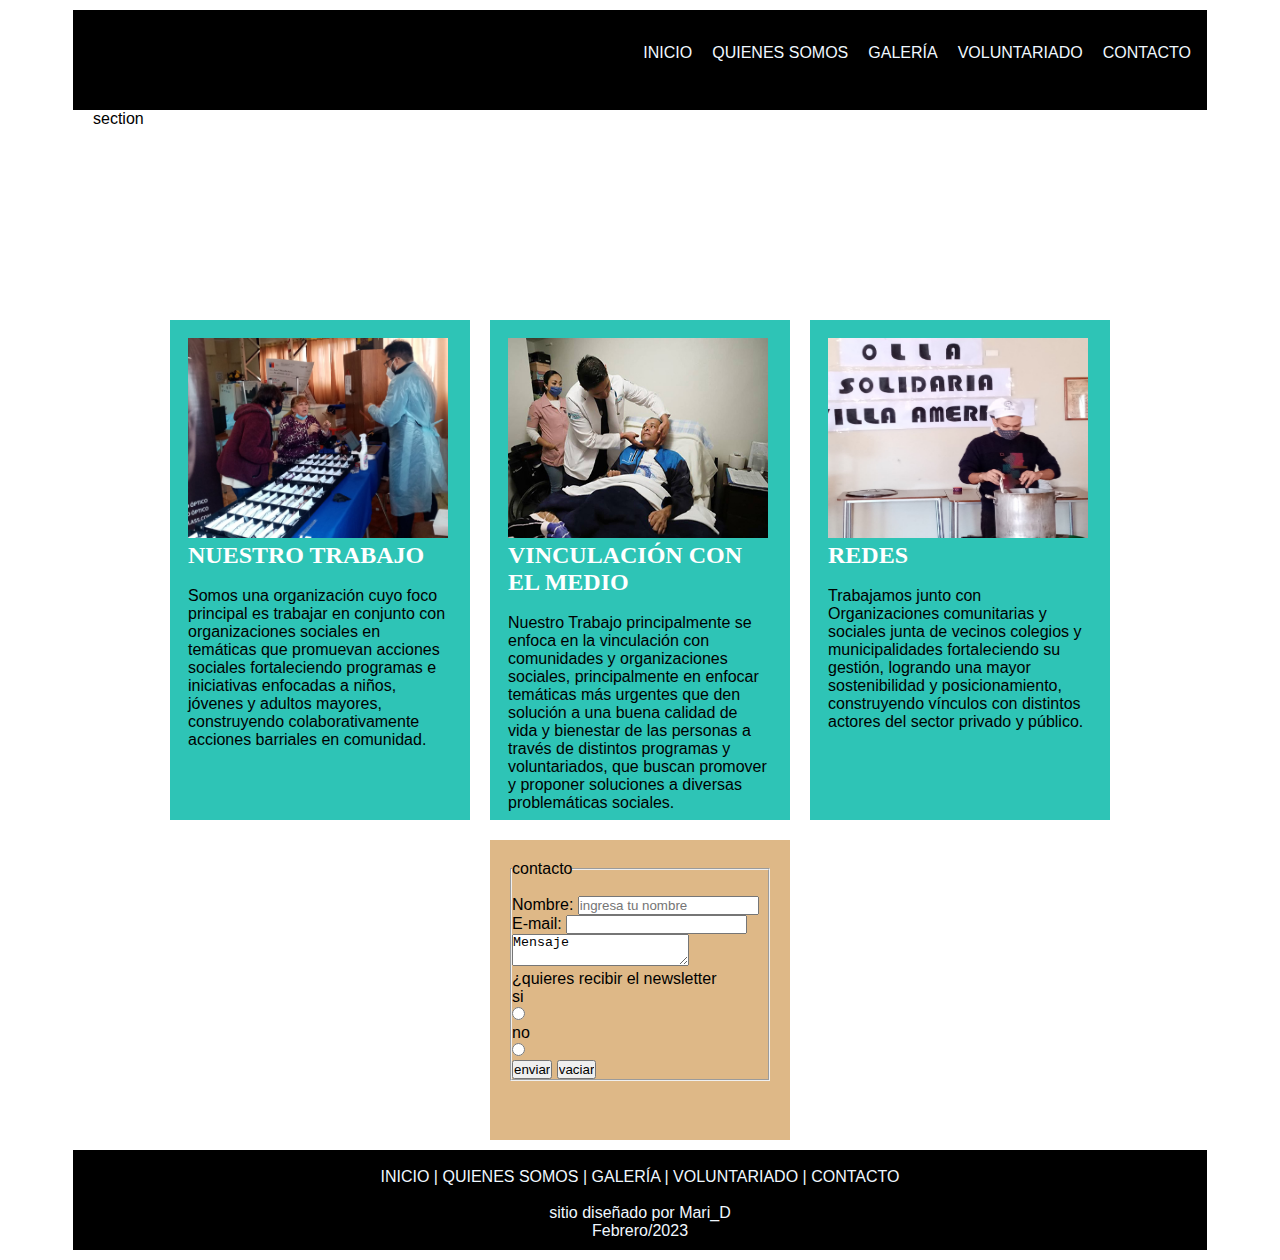
<file: index.html>
<!DOCTYPE html>
<html lang="en">

<head>
    <meta charset="UTF-8">
    <meta http-equiv="X-UA-Compatible" content="IE=edge">
    <meta name="viewport" content="width=device-width, initial-scale=1.0">
    <link rel="stylesheet" href="./css/style.css">
    <title>Villa América Solidaria</title>

</head>

<body>
    <header class="encabezado">header
        <nav>
            <ul class="menu">
                <li><a href="./index.html">INICIO</a></li>
                <li><a href="./pages/quienesomos.html"> QUIENES SOMOS</a></li>
                <li><a href="./pages/galeria.html">GALERÍA</a></li>
                <li><a href="./pages/voluntariado.html">VOLUNTARIADO</a></li>
                <li><a href="./pages/contacto.html">CONTACTO</a></li>
            </ul>
        </nav>
    </header>

    <div class="index">
        <section class="section">section</section>
    </div>
    <main id="contenedor">
        <article class="caja1">
            <div class="card">
                <img class="card__image" src="./img/oftarmologia1.jpg" alt="perrito">
                <h2 class="card__title">NUESTRO TRABAJO</h2><br>
                <p class="card__texto">Somos una organización cuyo foco principal es trabajar en conjunto con
                    organizaciones sociales en temáticas que promuevan acciones sociales fortaleciendo programas e
                    iniciativas enfocadas a niños, jóvenes y adultos mayores, construyendo colaborativamente acciones
                    barriales en comunidad.</p>

            </div>
        </article>
        <article class="caja2">
            <div class="card">
                <img class="card__image" src="./img/adultostechoch.jpg" alt="perrito">
                <h2 class="card__title">VINCULACIÓN CON EL MEDIO </h2>
                <br>
                <p class="card__texto">Nuestro Trabajo principalmente se enfoca en la vinculación con comunidades y
                    organizaciones sociales, principalmente en enfocar temáticas más urgentes que den solución a una
                    buena calidad de vida y bienestar de las personas a través de distintos programas y voluntariados,
                    que buscan promover y proponer soluciones a diversas problemáticas sociales.</p>

            </div>
        </article>
        <article class="caja3">
            <div class="card">
                <img class="card__image" src="./img/olla1.jpg" alt="perrito">
                <h2 class="card__title">REDES</h2>
                <br>
                <p class="card__texto">Trabajamos junto con Organizaciones comunitarias y sociales junta de vecinos
                    colegios y municipalidades fortaleciendo su gestión, logrando una mayor sostenibilidad y
                    posicionamiento, construyendo vínculos con distintos actores del sector privado y público.</p>

            </div>
        </article>
        <aside class="aside">
            <form>
                <fieldset>
                    <legend>
                        <p>contacto</p>
                    </legend>
                    <br>
                    <label for="nombre">Nombre:</label>
                    <input required type="text" id="nombre" placeholder="ingresa tu nombre">
                    <br>
                    <label for="email">E-mail:</label>
                    <input required type="email" id="email">
                    <br>
                    <textarea>Mensaje</textarea>
                    <br>
                    <p>¿quieres recibir el newsletter</p>
                    <div>si</div>
                    <input type="radio" name="terminos" value="si">
                    <div>no</div>
                    <input type="radio" name="terminos" value="no">
                    <br>
                    <input type="submit" value="enviar">
                    <input type="reset" value="vaciar">
                </fieldset>
            </form>
        </aside>
    </main>
    <footer>
        <br>
        <p><a href="./index.html">INICIO</a> | <a href="./pages/quienesomos.html"> QUIENES SOMOS</a> | <a
                href="./galeria.html">GALERÍA</a> | <a href="./pages/voluntariado.html">VOLUNTARIADO</a> | <a
                href="./pages/contacto.html">CONTACTO</a></p>
                <br>
        <p>sitio diseñado por Mari_D</p>
        <p>Febrero/2023</p>
    </footer>

</body>

</html>
</file>
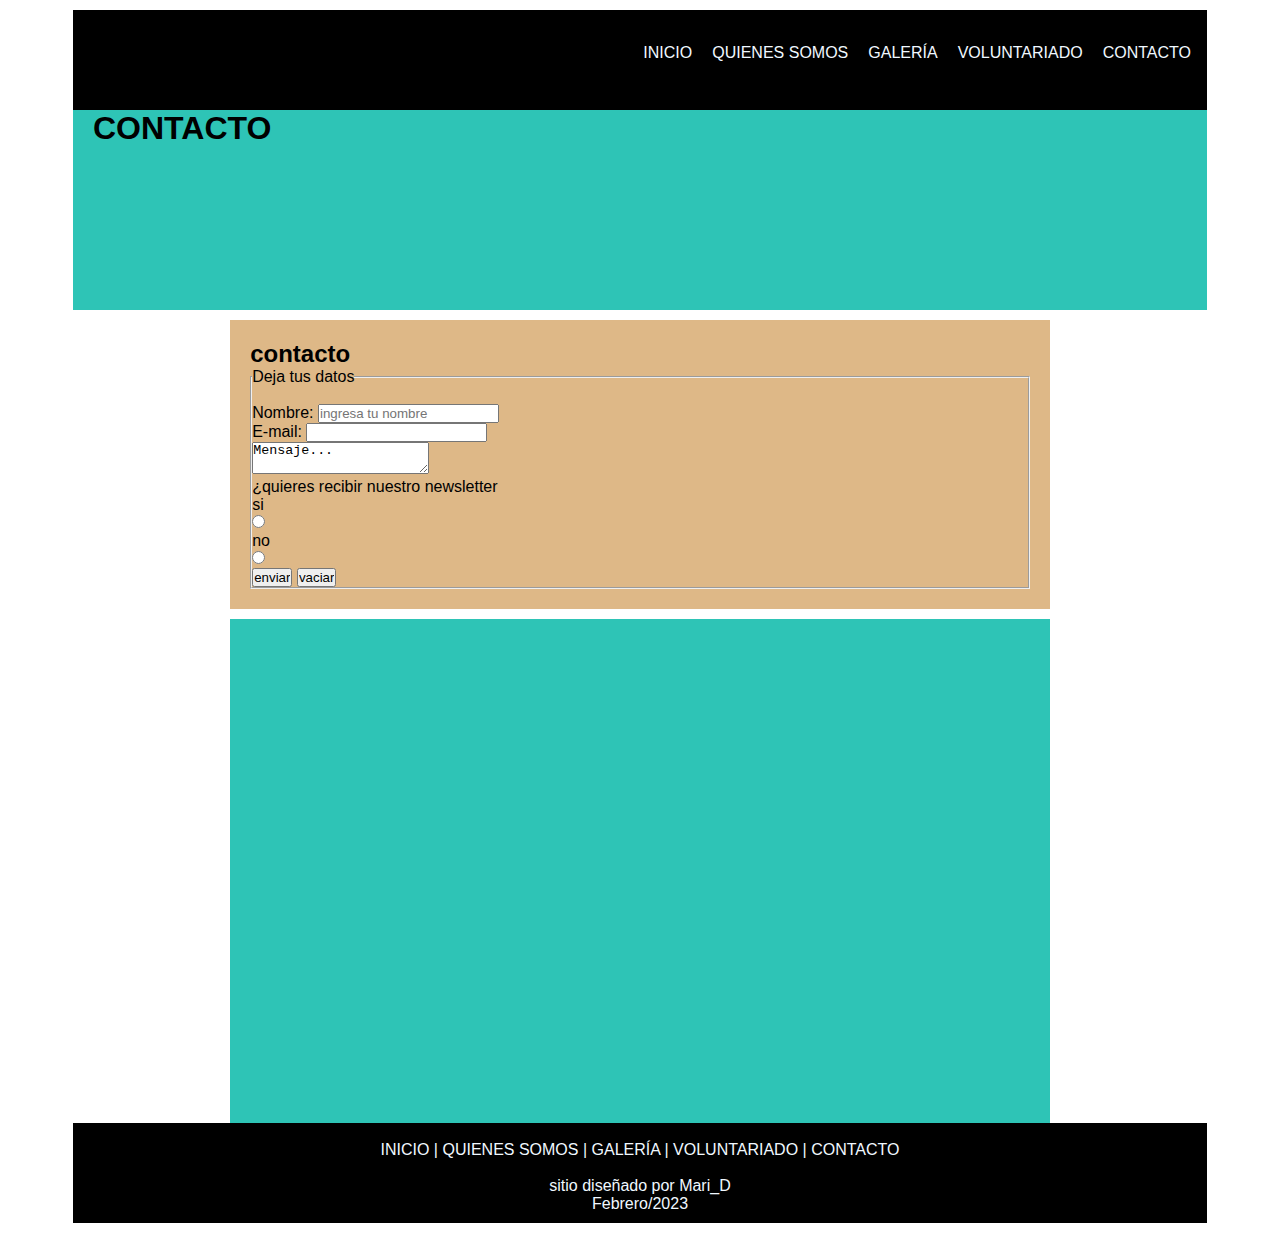
<file: pages/contacto.html>
<!DOCTYPE html>
<html lang="en">

<head>
    <meta charset="UTF-8">
    <meta http-equiv="X-UA-Compatible" content="IE=edge">
    <meta name="viewport" content="width=device-width, initial-scale=1.0">
    <link rel="stylesheet" href="../css/style.css">
    <title>Villa América Solidaria</title>

</head>

<body>
    <header class="encabezado">header
        <nav>
            <ul class="menu">
                <li><a href="../index.html">INICIO</a></li>
                <li><a href="./quienesomos.html"> QUIENES SOMOS</a></li>
                <li><a href="./galeria.html">GALERÍA</a></li>
                <li><a href="./voluntariado.html">VOLUNTARIADO</a></li>
                <li><a href="./contacto.html">CONTACTO</a></li>
            </ul>
        </nav>
    </header>
    <div class="contacto">
        <section class="section">
            <h1>CONTACTO</h1>
        </section>
    </div>
    <main id="contenedor">
        <div class="formulario">
            <h2>contacto</h2>
            <form>
                <fieldset>
                    <legend>
                        <p>Deja tus datos</p>
                    </legend>
                    <br>
                    <label for="nombre">Nombre:</label>
                    <input required type="text" id="nombre" placeholder="ingresa tu nombre">
                    <br>
                    <label for="email">E-mail:</label>
                    <input required type="email" id="email">
                    <br>
                    <textarea>Mensaje...</textarea>
                    <br>
                    <p>¿quieres recibir nuestro newsletter</p>
                    <div>si</div>
                    <input type="radio" name="terminos" value="si">
                    <div>no</div>
                    <input type="radio" name="terminos" value="no">
                    <br>
                    <input type="submit" value="enviar">
                    <input type="reset" value="vaciar">
                </fieldset>
            </form>

        </div>
        <div class="llamado">
            <iframe
                src="https://www.google.com/maps/embed?pb=!1m18!1m12!1m3!1d3344.9512203028294!2d-71.59043108506307!3d-33.031415583513905!2m3!1f0!2f0!3f0!3m2!1i1024!2i768!4f13.1!3m3!1m2!1s0x9689e19b02d22f03%3A0x46cd87676862ca5a!2sMirador%20Cerro%20Esperanza!5e0!3m2!1ses!2scl!4v1675445552119!5m2!1ses!2scl"
                width="600" height="450" style="border:0;" allowfullscreen="" loading="lazy"
                referrerpolicy="no-referrer-when-downgrade"></iframe>
        </div>
    </main>
    <footer>
        <br>
        <p><a href="../index.html">INICIO</a> | <a href="./quienesomos.html"> QUIENES SOMOS</a> | <a
                href="./galeria.html">GALERÍA</a> | <a href="./voluntariado.html">VOLUNTARIADO</a> | <a
                href="./contacto.html">CONTACTO</a></p><br>
        <p>sitio diseñado por Mari_D</p>
        <p>Febrero/2023</p>
    </footer>

</body>

</html>
</file>
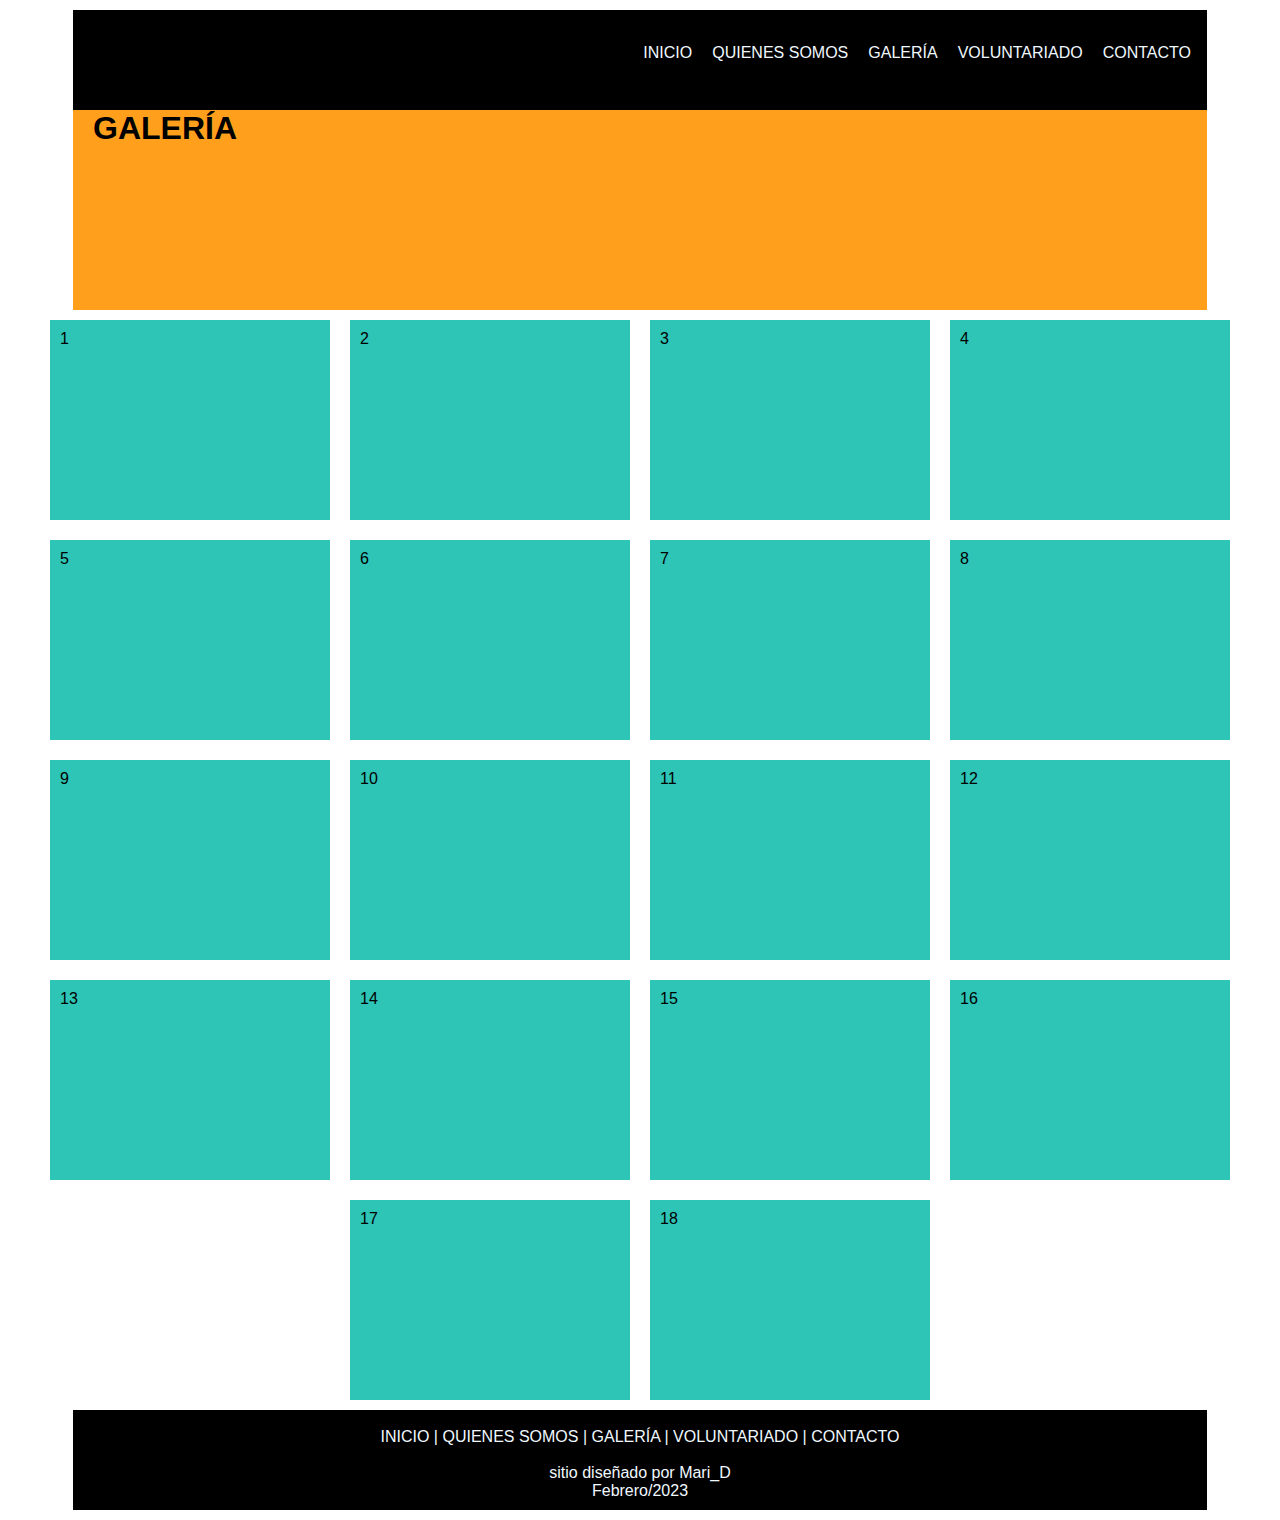
<file: pages/galeria.html>
<!DOCTYPE html>
<html lang="en">

<head>
    <meta charset="UTF-8">
    <meta http-equiv="X-UA-Compatible" content="IE=edge">
    <meta name="viewport" content="width=device-width, initial-scale=1.0">
    <link rel="stylesheet" href="../css/style.css">
    <title>Villa América Solidaria</title>

</head>

<body>
    <header class="encabezado">header
        <nav>
            <ul class="menu">
                <li><a href="../index.html">INICIO</a></li>
                <li><a href="./quienesomos.html"> QUIENES SOMOS</a></li>
                <li><a href="./galeria.html">GALERÍA</a></li>
                <li><a href="./voluntariado.html">VOLUNTARIADO</a></li>
                <li><a href="./contacto.html">CONTACTO</a></li>
            </ul>
        </nav>
    </header>
    <div class="galeria">
        <section class="section">
            <h1>GALERÍA</h1>
        </section>
    </div>
    <main id="contenedor">
        <article class="foto"> 1 </article>
        <article class="foto"> 2 </article>
        <article class="foto"> 3 </article>
        <article class="foto"> 4 </article>
        <article class="foto"> 5 </article>
        <article class="foto"> 6 </article>
        <article class="foto"> 7 </article>
        <article class="foto"> 8 </article>
        <article class="foto"> 9 </article>
        <article class="foto"> 10 </article>
        <article class="foto"> 11 </article>
        <article class="foto"> 12 </article>
        <article class="foto"> 13 </article>
        <article class="foto"> 14 </article>
        <article class="foto"> 15 </article>
        <article class="foto"> 16 </article>
        <article class="foto"> 17 </article>
        <article class="foto"> 18 </article>

    </main>
    <footer>
        <br>
        <p><a href="../index.html">INICIO</a> | <a href="./quienesomos.html"> QUIENES SOMOS</a> | <a
                href="./galeria.html">GALERÍA</a> | <a href="./voluntariado.html">VOLUNTARIADO</a> | <a
                href="./contacto.html">CONTACTO</a></p><br>
        <p>sitio diseñado por Mari_D</p>
        <p>Febrero/2023</p>
    </footer>

</body>

</html>
</file>
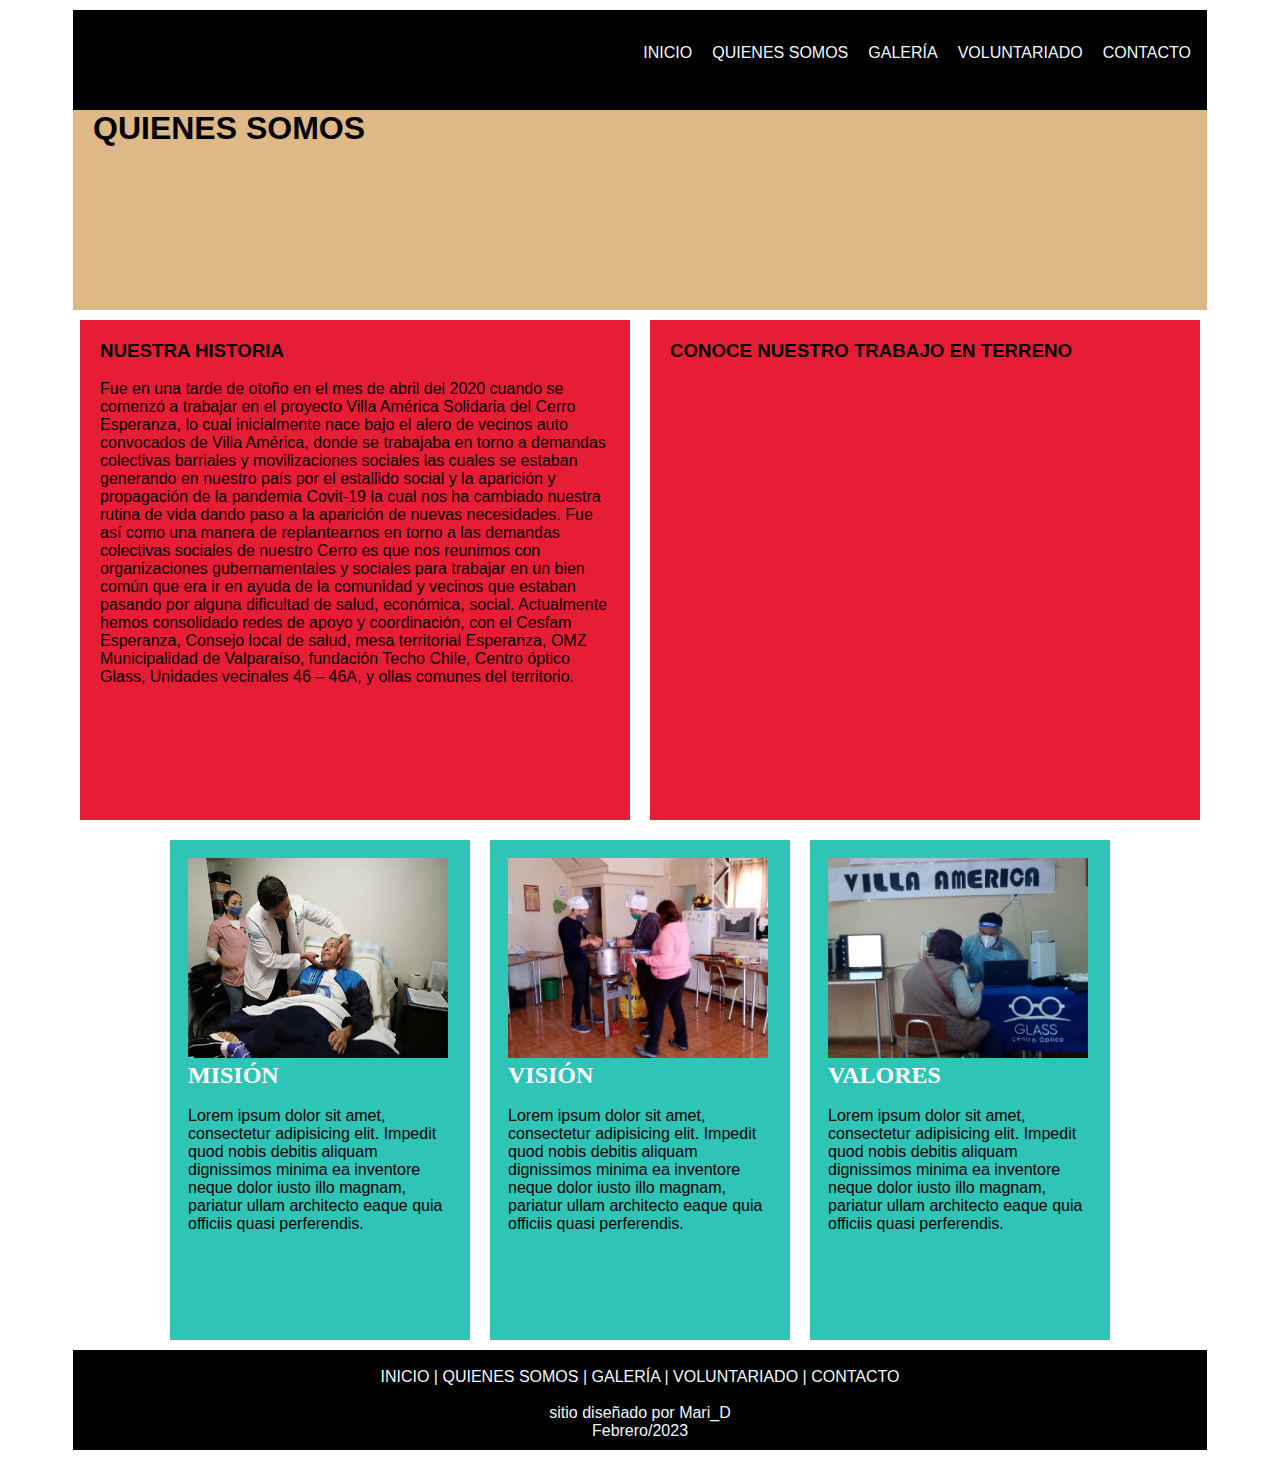
<file: pages/quienesomos.html>
<!DOCTYPE html>
<html lang="en">

<head>
    <meta charset="UTF-8">
    <meta http-equiv="X-UA-Compatible" content="IE=edge">
    <meta name="viewport" content="width=device-width, initial-scale=1.0">
    <link rel="stylesheet" href="../css/style.css">
    <title>Villa América Solidaria</title>

</head>

<body>
    <header class="encabezado">header
        <nav>
            <ul class="menu">
                <li><a href="../index.html">INICIO</a></li>
                <li><a href="./quienesomos.html"> QUIENES SOMOS</a></li>
                <li><a href="./galeria.html">GALERÍA</a></li>
                <li><a href="./voluntariado.html">VOLUNTARIADO</a></li>
                <li><a href="./contacto.html">CONTACTO</a></li>
            </ul>
        </nav>
    </header>
    <div class="quienes">
        <section class="section">
            <h1>QUIENES SOMOS</h1>
        </section>
    </div>
    <main id="contenedor">
        <article class="caja4">
            <h3>NUESTRA HISTORIA</h3>
            <br>
            <p>Fue en una tarde de otoño en el mes de abril del 2020 cuando se comenzó a trabajar en el proyecto Villa
                América Solidaria del Cerro Esperanza, lo cual inicialmente nace bajo el alero de vecinos auto
                convocados de Villa América, donde se trabajaba en torno a demandas colectivas barriales y
                movilizaciones sociales las cuales se estaban generando en nuestro país por el estallido social y la
                aparición y propagación de la pandemia Covit-19 la cual nos ha cambiado nuestra rutina de vida dando
                paso a la aparición de nuevas necesidades.
                Fue así como una manera de replantearnos en torno a las demandas colectivas sociales de nuestro Cerro es
                que nos reunimos con organizaciones gubernamentales y sociales para trabajar en un bien común que era ir
                en ayuda de la comunidad y vecinos que estaban pasando por alguna dificultad de salud, económica,
                social.
                Actualmente hemos consolidado redes de apoyo y coordinación, con el Cesfam Esperanza, Consejo local de
                salud, mesa territorial Esperanza, OMZ Municipalidad de Valparaíso, fundación Techo Chile, Centro óptico
                Glass, Unidades vecinales 46 – 46A, y ollas comunes del territorio.
            </p>
        </article>
        <article class="caja5">
            <h3>CONOCE NUESTRO TRABAJO EN TERRENO</h3>
            <br>
            <iframe width="500" height="315" src="https://www.youtube.com/embed/16Y7HTP8eO8"
                title="YouTube video player" frameborder="0"
                allow="accelerometer; autoplay; clipboard-write; encrypted-media; gyroscope; picture-in-picture; web-share"
                allowfullscreen></iframe>
        </article>
        <article class="caja6">
            <div class="card">
                <img class="card__image" src="../img/adultostechoch.jpg" alt="ad">
                <h2 class="card__title">MISIÓN</h2><br>
                <p class="card__texto">Lorem ipsum dolor sit amet, consectetur adipisicing elit. Impedit quod nobis
                    debitis aliquam
                    dignissimos minima ea inventore neque dolor iusto illo magnam, pariatur
                    ullam architecto eaque quia officiis quasi perferendis.</p>
            </div>
        </article>
        <article class="caja7">
            <div class="card">
                <img class="card__image" src="../img/olla2.jpg" alt="va">
                <h2 class="card__title">VISIÓN</h2><br>
                <p class="card__texto">Lorem ipsum dolor sit amet, consectetur adipisicing elit. Impedit quod nobis
                    debitis aliquam
                    dignissimos minima ea inventore neque dolor iusto illo magnam, pariatur
                    ullam architecto eaque quia officiis quasi perferendis.</p>
            </div>
        </article>
        <article class="caja7">
            <div class="card">
                <img class="card__image" src="../img/oftarmologia2.jpg" alt="perrito">
                <h2 class="card__title">VALORES</h2><br>
                <p class="card__texto">Lorem ipsum dolor sit amet, consectetur adipisicing elit. Impedit quod nobis
                    debitis aliquam
                    dignissimos minima ea inventore neque dolor iusto illo magnam, pariatur
                    ullam architecto eaque quia officiis quasi perferendis.</p>
            </div>
        </article>
        <!-- <article class="caja7">article 6 </article> -->
    </main>
    <footer>
        <br>
        <p><a href="../index.html">INICIO</a> | <a href="./quienesomos.html"> QUIENES SOMOS</a> | <a
                href="./galeria.html">GALERÍA</a> | <a href="./voluntariado.html">VOLUNTARIADO</a> | <a
                href="./contacto.html">CONTACTO</a></p><br>
        <p>sitio diseñado por Mari_D</p>
        <p>Febrero/2023</p>
    </footer>

</body>

</html>
</file>
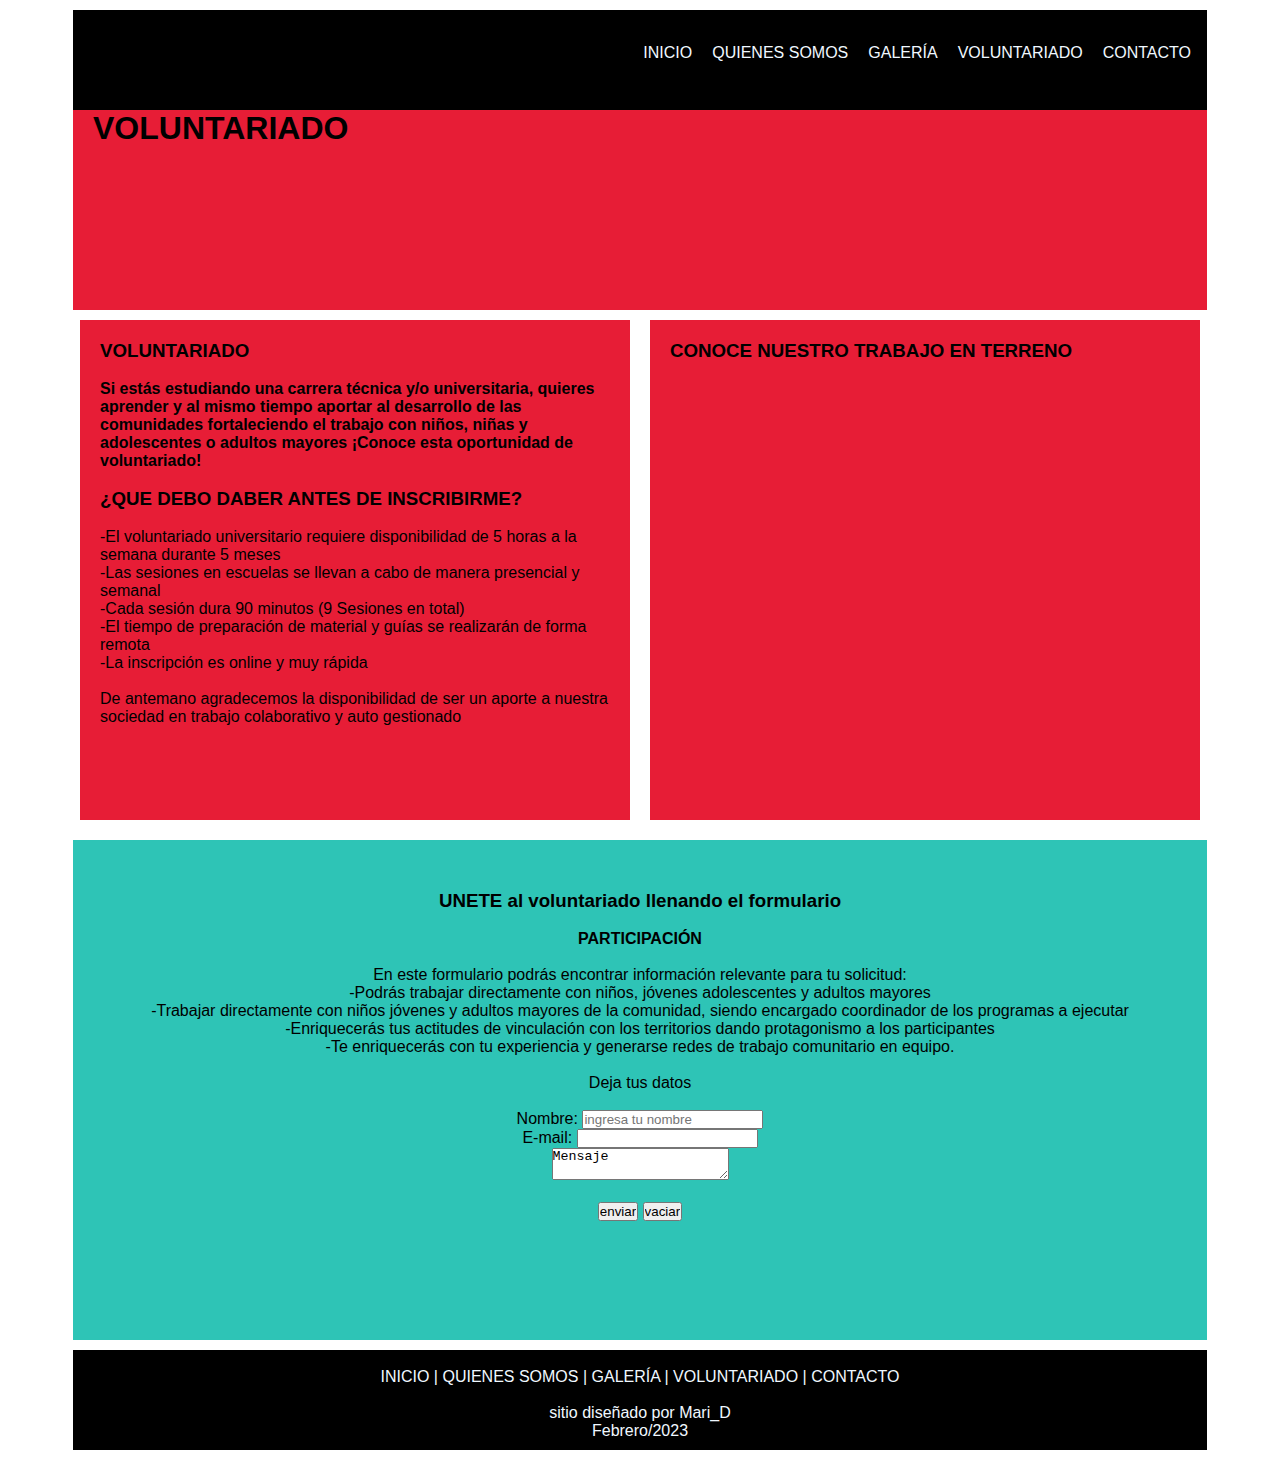
<file: pages/voluntariado.html>
<!DOCTYPE html>
<html lang="en">

<head>
    <meta charset="UTF-8">
    <meta http-equiv="X-UA-Compatible" content="IE=edge">
    <meta name="viewport" content="width=device-width, initial-scale=1.0">
    <link rel="stylesheet" href="../css/style.css">
    <title>Villa América Solidaria</title>

</head>

<body>
    <header class="encabezado">header
        <nav>
            <ul class="menu">
                <li><a href="../index.html">INICIO</a></li>
                <li><a href="./quienesomos.html"> QUIENES SOMOS</a></li>
                <li><a href="./galeria.html">GALERÍA</a></li>
                <li><a href="./voluntariado.html">VOLUNTARIADO</a></li>
                <li><a href="./contacto.html">CONTACTO</a></li>
            </ul>
        </nav>
    </header>
    <div class="voluntariado">
        <section class="section">
            <h1>VOLUNTARIADO</h1>
        </section>
    </div>
    <main id="contenedor">
        <article class="caja4">
            <h3>VOLUNTARIADO</h3>
            <br>
            <h4>Si estás estudiando una carrera técnica y/o universitaria, quieres aprender y al mismo tiempo aportar al
                desarrollo de las comunidades fortaleciendo el trabajo con niños, niñas y adolescentes o adultos mayores
                ¡Conoce esta oportunidad de voluntariado! </h4>
            <br>
            <h3>¿QUE DEBO DABER ANTES DE INSCRIBIRME?</h3>
            <br>
            <ul>
                <li>-El voluntariado universitario requiere disponibilidad de 5 horas a la semana durante 5 meses </li>
                <li>-Las sesiones en escuelas se llevan a cabo de manera presencial y semanal</li>
                <li>-Cada sesión dura 90 minutos (9 Sesiones en total)</li>
                <li>-El tiempo de preparación de material y guías se realizarán de forma remota</li>
                <li>-La inscripción es online y muy rápida</li>
            </ul>
            <br>
            <p>De antemano agradecemos la disponibilidad de ser un aporte a nuestra sociedad en trabajo colaborativo y
                auto gestionado
            </p>
        </article>
        <article class="caja5">
            <h3>CONOCE NUESTRO TRABAJO EN TERRENO</h3>
            <br>
            <iframe width="500" height="315" src="https://www.youtube.com/embed/16Y7HTP8eO8"
                title="YouTube video player" frameborder="0"
                allow="accelerometer; autoplay; clipboard-write; encrypted-media; gyroscope; picture-in-picture; web-share"
                allowfullscreen></iframe>
        </article>
        <article class="llamado">
            <h3>UNETE al voluntariado llenando el formulario</h3>
            <br>
            <h4>PARTICIPACIÓN </h4> <br>
            <p>En este formulario podrás encontrar información relevante para tu solicitud:</p>
            <ul>
                <li>-Podrás trabajar directamente con niños, jóvenes adolescentes y adultos mayores </li>
                <li>-Trabajar directamente con niños jóvenes y adultos mayores de la comunidad, siendo encargado
                    coordinador de los programas a ejecutar</li>
                <li>-Enriquecerás tus actitudes de vinculación con los territorios dando protagonismo a los
                    participantes </li>
                <li>-Te enriquecerás con tu experiencia y generarse redes de trabajo comunitario en equipo.</li>
            </ul>
            <br>
            <legend>
                <p>Deja tus datos</p>
            </legend>
            <br>
            <label for="nombre">Nombre:</label>
            <input required type="text" id="nombre" placeholder="ingresa tu nombre">
            <br>
            <label for="email">E-mail:</label>
            <input required type="email" id="email">
            <br>
            <textarea>Mensaje</textarea>
            <br>
            <br>
            <input type="submit" value="enviar">
            <input type="reset" value="vaciar">
        </article>


    </main>
    <footer>
        <br>
        <p><a href="../index.html">INICIO</a> | <a href="./quienesomos.html"> QUIENES SOMOS</a> | <a
                href="./galeria.html">GALERÍA</a> | <a href="./voluntariado.html">VOLUNTARIADO</a> | <a
                href="./contacto.html">CONTACTO</a></p><br>
        <p>sitio diseñado por Mari_D</p>
        <p>Febrero/2023</p>
    </footer>

</body>

</html>
</file>
<file: css/style.css>
* {
    margin: 0;
    padding: 0;
    box-sizing: border-box;
}

body {
    display: flex;
    flex-direction: column;
    align-items: center;
    padding: 10px;
    font-family: 'Gill Sans', 'Gill Sans MT', Calibri, 'Trebuchet MS', sans-serif
}

.encabezado {
    background-color: black;
    height: 100px;
    width: 90%;
}

.menu {
    background-color: black;
    list-style-type: none;
    padding: 16px;
    display: flex;
    flex-direction: row;
    flex-wrap: wrap;
    justify-content: flex-end;
    gap: 20px;

}

a {
    text-decoration: none;
    color: aliceblue;

}

a:hover {
    color: #2ec4b6
}

nav {
    color: aliceblue;
}

#contenedor {
    display: flex;
    flex: 1;
    flex-wrap: wrap;
    justify-content: center;
}

.section {
    padding-left: 20px;
    height: 200px;
    width: 90%;
}

.index {
    width: 90%;
    background-repeat: no-repeat;
    background-size: 100%;
    background-image: url("https://img.freepik.com/foto-gratis/ilustracion-patron-arte-japones-vintage_53876-104124.jpg?w=740&t=st=1675391633~exp=1675392233~hmac=ce84faf75d792f880b8f8b2f5775638a1b36e03977322f4b8d711ad0e21801bb")
}

.quienes {
    width: 90%;
    background-color: burlywood;
}

.galeria {
    width: 90%;
    background-color: #ff9f1c;
}

.voluntariado {
    width: 90%;
    background-color: #e71d36;
}

.contacto {
    width: 90%;
    background-color: #2ec4b6;
}


article {
    background-color: #2ec4b6;
    padding: 10px;
    margin: 10px;
    height: 500px;
    width: 300px;
}

ul {
    list-style-type: none;
}

.caja4 {

    background-color: #e71d36;
    width: 550px;
    padding: 20px;
}

.caja5 {
    background-color: #e71d36;
    width: 550px;
    padding: 20px;
}

.card {
    width: 270px;
    margin: 3px;
    padding: 5px;
    /* border: 1px dashed brown; */

}

.card__title {
    color: #ffffff;
    font-family: Cambria, Cochin, Georgia, Times, 'Times New Roman', serif;
}

.card__image {
    width: 100%;
    height: 200px;
}

.foto {
    height: 200px;
    width: 280px;
}

.aside {
    background-color: burlywood;
    padding: 20px;
    margin: 10px;
    height: 300px;
    width: 300px;
}

.formulario {
    width: 90%;
    background-color: burlywood;
    padding: 20px;
    margin: 10px;

}

.llamado {
    background-color: #2ec4b6;
    width: 90%;
    padding-top: 50px;
    text-align: center;
}

footer {
    background-color: black;
    height: 100px;
    width: 90%;
    color: aliceblue;
    text-align: center;
}
</file>
